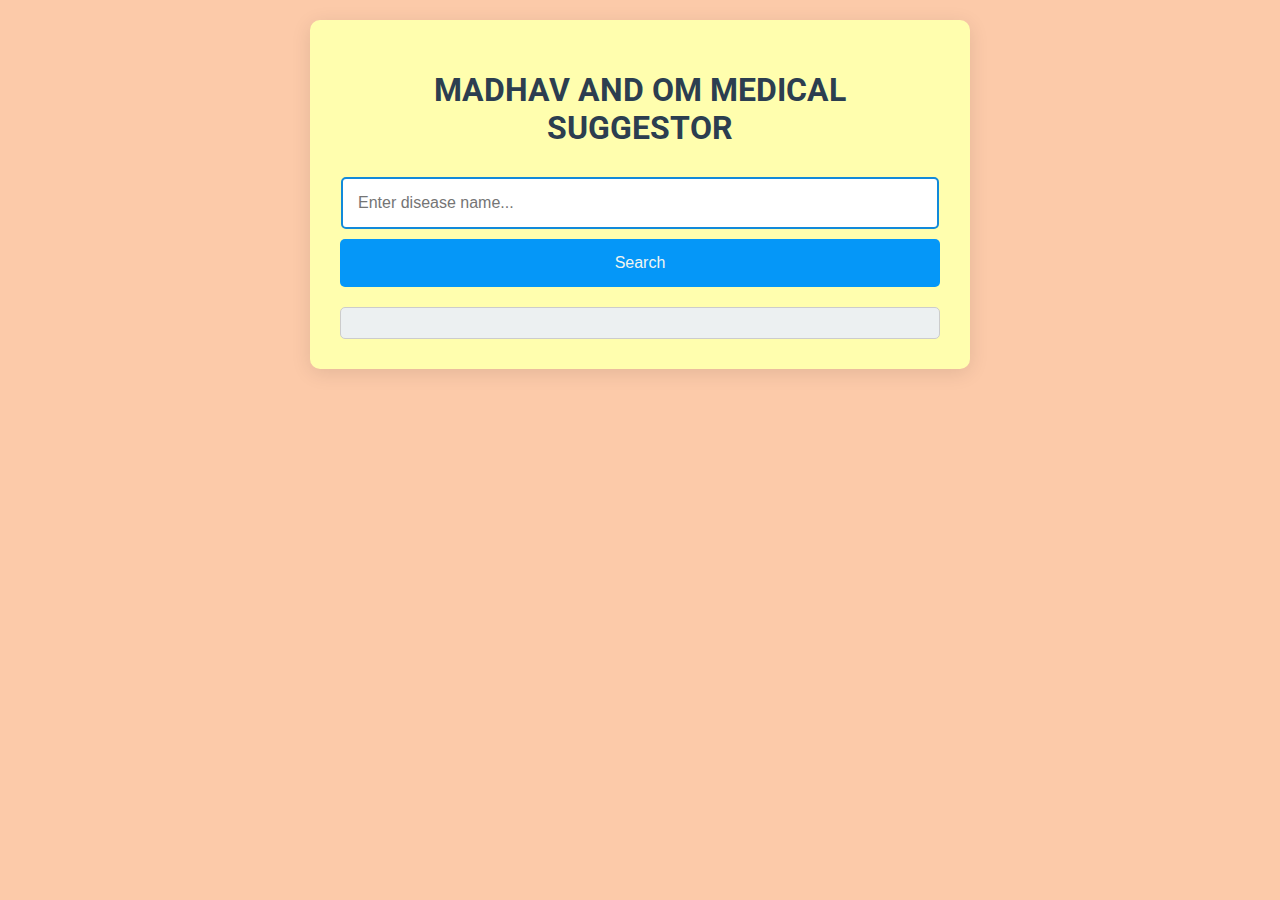
<file: index.html>
<!DOCTYPE html>
<html lang="en">
<head>
    <meta charset="UTF-8">
    <meta name="viewport" content="width=device-width, initial-scale=1.0">
    <title>MADHAV AND OM MEDICAL SUGGESTOR</title>
    <link rel="stylesheet" href="style.css">
    <link href="https://fonts.googleapis.com/css2?family=Roboto:wght@400;700&display=swap" rel="stylesheet">
</head>
<body>
    <div class="container">
        <h1>MADHAV AND OM MEDICAL SUGGESTOR</h1>
        <input type="text" id="diseaseInput" placeholder="Enter disease name...">
        <button onclick="searchDisease()">Search</button>
        <div id="result"></div>
    </div>
    <script src="script.js"></script>
</body>
</html>
</file>
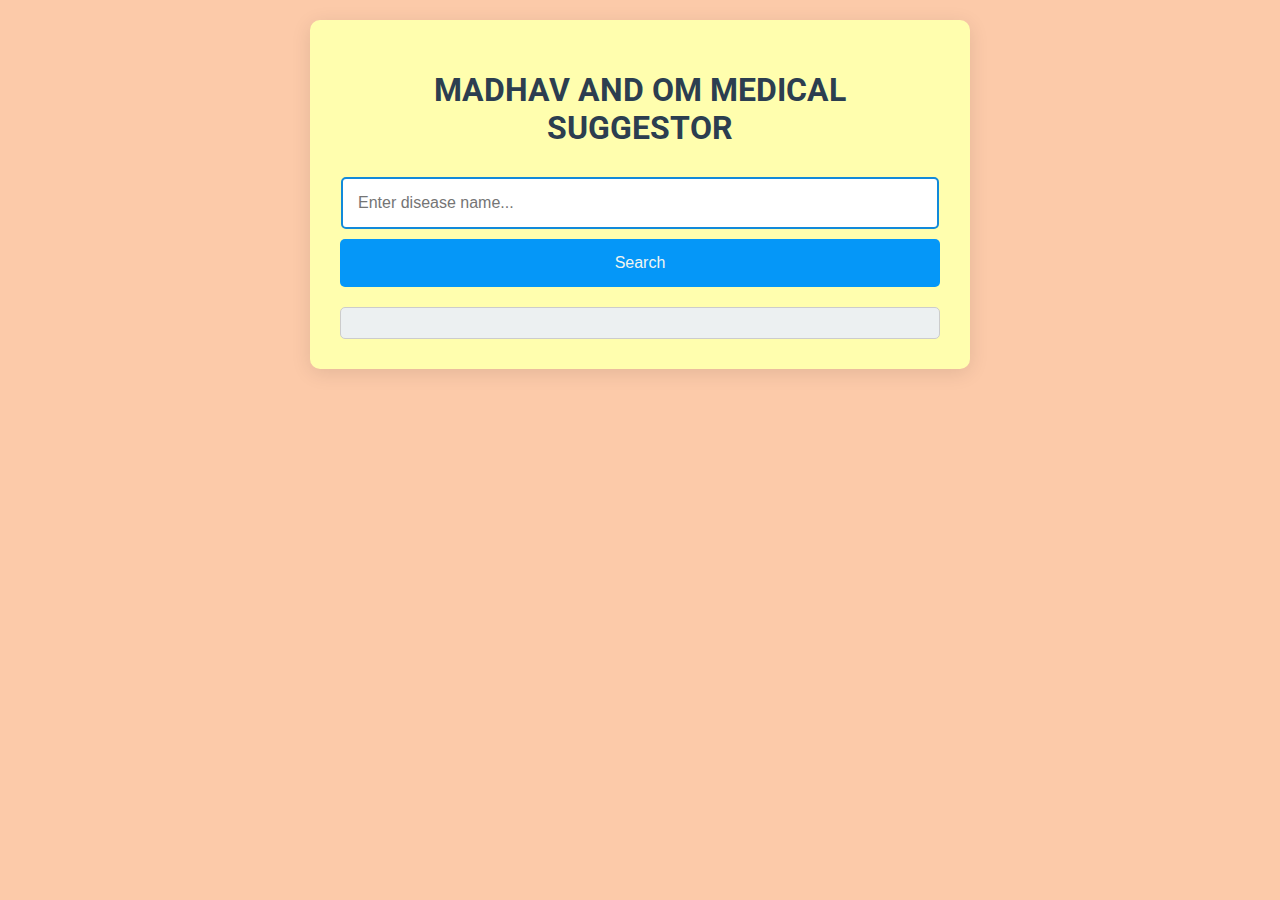
<file: new.html>
<!DOCTYPE html>
<html lang="en">
<head>
    <meta charset="UTF-8">
    <meta name="viewport" content="width=device-width, initial-scale=1.0">
    <title>MADHAV AND OM MEDICAL SUGGESTOR</title>
    <link rel="stylesheet" href="new.css">
    <link href="https://fonts.googleapis.com/css2?family=Roboto:wght@400;700&display=swap" rel="stylesheet">
</head>
<body>
    <div class="container">
        <h1>MADHAV AND OM MEDICAL SUGGESTOR</h1>
        <input type="text" id="diseaseInput" placeholder="Enter disease name...">
        <button onclick="searchDisease()">Search</button>
        <div id="result"></div>
    </div>
    <script src="vs.js"></script>
</body>
</html>
</file>
<file: style.css>
body {
    font-family: 'Roboto', sans-serif;
    background-color: #fccaa9;
    margin: 0;
    padding: 20px;
}

.container {
    max-width: 600px;
    margin: auto;
    background: rgb(255, 254, 174);
    padding: 30px;
    border-radius: 10px;
    box-shadow: 0 4px 20px rgba(0, 0, 0, 0.1);
    text-align: center;
}

h1 {
    color: #2c3e50;
    margin-bottom: 20px;
}

input[type="text"] {
    width: 94%;
    padding: 15px;
    margin: 10px 0;
    border: 2px solid #128ada;
    border-radius: 5px;
    font-size: 16px;
}

input[type="text"]:focus {
    border-color: #2980b9;
    outline: none;
}

button {
    width: 100%;
    padding: 15px;
    background-color: #0597f8;
    color: rgb(241, 245, 240);
    border: none;
    border-radius: 5px;
    font-size: 16px;
    cursor: pointer;
    transition: background-color 0.3s;
}

button:hover {
    background-color: #29b935;
}

#result {
    margin-top: 20px;
    padding: 15px;
    border: 1px solid #ccc;
    border-radius: 5px;
    background-color: #ecf0f1;
    text-align: left;
}

#result h2 {
    margin: 0;
    color: #2c3e50;
}

#result p {
    margin: 5px 0;
}
</file>
<file: new.css>
body {
    font-family: 'Roboto', sans-serif;
    background-color: #fccaa9;
    margin: 0;
    padding: 20px;
}

.container {
    max-width: 600px;
    margin: auto;
    background: rgb(255, 254, 174);
    padding: 30px;
    border-radius: 10px;
    box-shadow: 0 4px 20px rgba(0, 0, 0, 0.1);
    text-align: center;
}

h1 {
    color: #2c3e50;
    margin-bottom: 20px;
}

input[type="text"] {
    width: 94%;
    padding: 15px;
    margin: 10px 0;
    border: 2px solid #128ada;
    border-radius: 5px;
    font-size: 16px;
}

input[type="text"]:focus {
    border-color: #2980b9;
    outline: none;
}

button {
    width: 100%;
    padding: 15px;
    background-color: #0597f8;
    color: rgb(241, 245, 240);
    border: none;
    border-radius: 5px;
    font-size: 16px;
    cursor: pointer;
    transition: background-color 0.3s;
}

button:hover {
    background-color: #29b935;
}

#result {
    margin-top: 20px;
    padding: 15px;
    border: 1px solid #ccc;
    border-radius: 5px;
    background-color: #ecf0f1;
    text-align: left;
}

#result h2 {
    margin: 0;
    color: #2c3e50;
}

#result p {
    margin: 5px 0;
}
</file>
